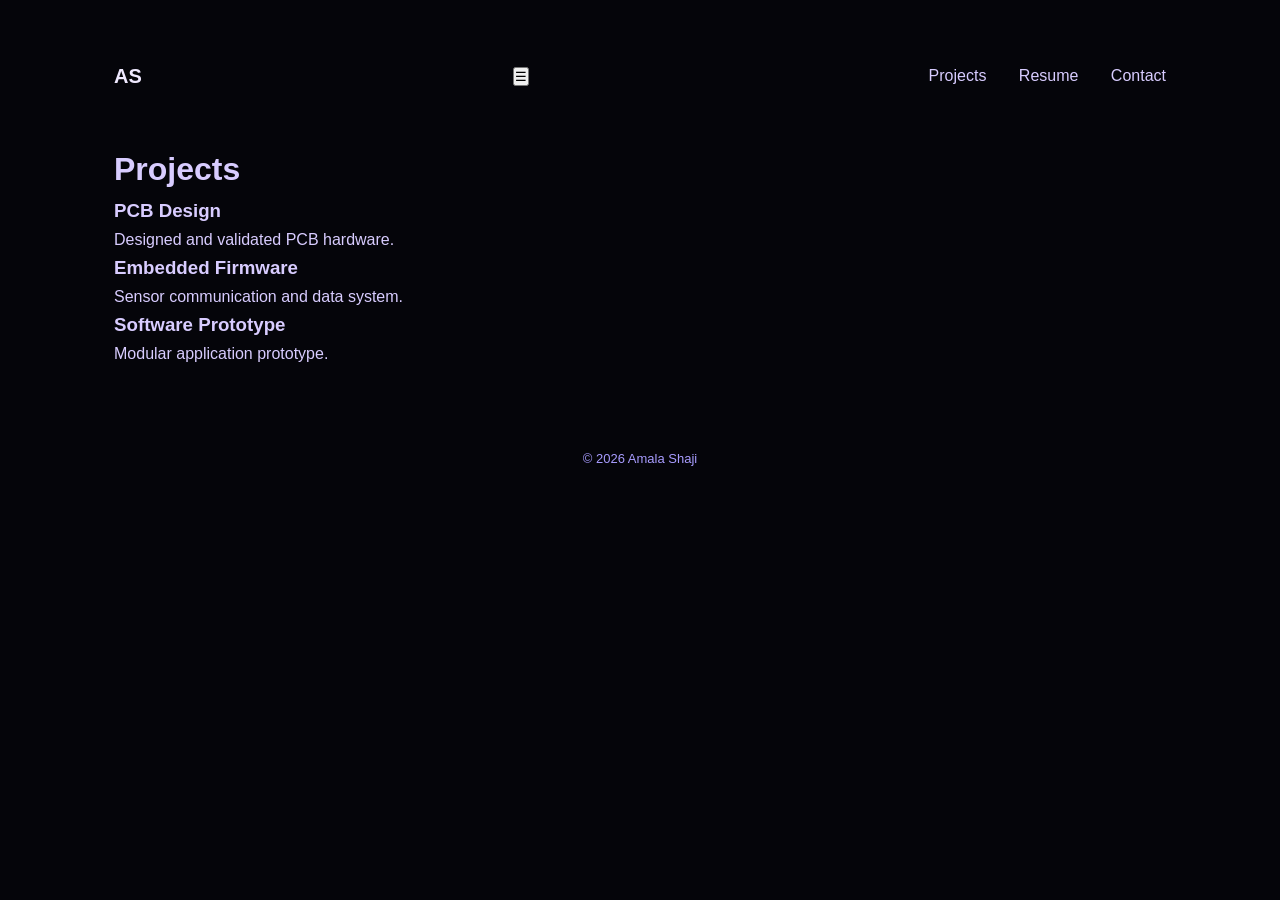
<file: projects.html>
<!DOCTYPE html>
<html lang="en">
<head>
<meta charset="UTF-8">
<meta name="viewport" content="width=device-width, initial-scale=1.0">
<title>Projects | Amala Shaji</title>
<link rel="stylesheet" href="style.css">
</head>

<body>

<div class="container">

<nav class="nav">

<a class="logo" href="index.html">AS</a>

<button id="navToggle" class="navToggle">☰</button>

<div id="navLinks" class="navLinks">
<a href="projects.html">Projects</a>
<a href="resume.html">Resume</a>
<a href="index.html#contact">Contact</a>
</div>

</nav>

<h1>Projects</h1>

<div class="grid">

<div class="card" onclick="openModal('pcb')">
<h3>PCB Design</h3>
<p>Designed and validated PCB hardware.</p>
</div>

<div class="card" onclick="openModal('firmware')">
<h3>Embedded Firmware</h3>
<p>Sensor communication and data system.</p>
</div>

<div class="card" onclick="openModal('software')">
<h3>Software Prototype</h3>
<p>Modular application prototype.</p>
</div>

</div>

<footer>
© <span id="year"></span> Amala Shaji
</footer>

</div>

<div id="overlay" class="overlay">

<div class="modal">

<div class="modalTop">

<div class="dots">
<span class="dot red"></span>
<span class="dot yellow"></span>
<span class="dot green"></span>
</div>

<button onclick="closeModal()">Close</button>

</div>

<div id="modalContent"></div>

</div>

</div>

<script src="script.js"></script>

</body>
</html>
</file>
<file: style.css>
:root{
--bg:#05050a;
--card:#10101a;
--text:#d8ccff;
--accent:#b79cff;
--accent-soft:#efe9ff;
--border:rgba(183,156,255,.25);
}

*{
margin:0;
padding:0;
box-sizing:border-box;
}

html{
scroll-behavior:smooth;
}

body{
background:var(--bg);
color:var(--text);
font-family:-apple-system,BlinkMacSystemFont,"Segoe UI",Roboto,sans-serif;
line-height:1.65;
}

.bg{
position:fixed;
inset:0;
background:
radial-gradient(circle at 20% 20%, rgba(183,156,255,.08), transparent 40%),
radial-gradient(circle at 80% 70%, rgba(183,156,255,.05), transparent 40%);
z-index:-1;
}

.container{
max-width:1100px;
margin:auto;
padding:60px 24px;
}

.nav{
display:flex;
justify-content:space-between;
align-items:center;
margin-bottom:50px;
}

.logo{
font-weight:700;
color:#efe9ff;
text-decoration:none;
font-size:20px;
}

.navLinks a{
color:#d8ccff;
text-decoration:none;
margin-left:28px;
}

.navLinks a:hover{
color:var(--accent-soft);
}

.headline{
font-size:54px;
margin-bottom:10px;
}

.grad{
background:linear-gradient(90deg,#b79cff,#f0e9ff);
-webkit-background-clip:text;
-webkit-text-fill-color:transparent;
}

.subheading{
font-size:20px;
color:#b79cff;
margin-bottom:32px;
}

.terminal,
.projectNote,
.modal{
border-radius:16px;
border:1px solid rgba(255,255,255,0.12);
background:rgba(24,24,34,0.82);
backdrop-filter:blur(10px);
box-shadow:0 25px 70px rgba(0,0,0,0.45);
overflow:hidden;
}

.terminal{
margin-bottom:40px;
}

.terminalTop{
padding:12px;
background:rgba(255,255,255,0.05);
border-bottom:1px solid rgba(255,255,255,0.1);
}

.dots{
display:flex;
gap:8px;
}

.dot{
width:10px;
height:10px;
border-radius:50%;
}

.red{background:#ff5f56;}
.yellow{background:#ffbd2e;}
.green{background:#27c93f;}

.terminalBody{
padding:24px;
}

.aboutTitle{
text-align:center;
color:#b79cff;
margin-bottom:16px;
font-size:22px;
}

.introText{
text-align:center;
max-width:720px;
margin:auto;
margin-bottom:14px;
font-size:16px;
}

.section{
margin-top:80px;
}

.projectsTitle,
.contactTitle{
text-align:center;
color:#b79cff;
margin-bottom:30px;
font-size:30px;
}

.projectsGrid{
display:grid;
grid-template-columns:repeat(auto-fit,minmax(300px,1fr));
gap:24px;
}

.projectNote{
cursor:pointer;
transition:.25s;
}

.projectNote:hover{
transform:translateY(-6px);
border-color:#b79cff;
box-shadow:0 18px 50px rgba(0,0,0,.45);
}

.projectNoteTitle{
color:#efe9ff;
margin-bottom:10px;
font-size:20px;
}

.projectNoteText{
margin-bottom:12px;
font-size:15px;
line-height:1.7;
}

.projectClick{
color:#b79cff;
font-size:14px;
font-weight:600;
}

/* ================================
   RESUME (UPDATED BIGGER)
================================ */

#resume{
max-width:900px;
margin:auto;
}

.resumeButtons{
display:flex;
justify-content:center;
gap:12px;
margin-bottom:20px;
}

.resumeBtn{
padding:10px 18px;
background:#161622;
border:1px solid rgba(183,156,255,.25);
border-radius:8px;
color:#efe9ff;
text-decoration:none;
font-size:14px;
transition:.2s;
}

.resumeBtn:hover{
background:#1e1e2c;
border-color:#b79cff;
}

.resumeFrame{
width:100%;
height:1200px; /* BIGGER */
border:none;
background:white;
border-radius:12px;
box-shadow:0 20px 60px rgba(0,0,0,0.5);
}

/* ================================
   CONTACT
================================ */

.contactGrid{
display:grid;
grid-template-columns:repeat(auto-fit,minmax(240px,1fr));
gap:24px;
}

.contactCard{
background:#10101a;
border:1px solid rgba(183,156,255,.25);
padding:22px;
border-radius:14px;
}

.contactCard h3{
color:#b79cff;
margin-bottom:8px;
}

.contactCard a{
color:#efe9ff;
text-decoration:none;
}

.contactCard a:hover{
color:white;
}

/* ================================
   MODAL
================================ */

.overlay{
position:fixed;
inset:0;
background:rgba(0,0,0,.7);
display:none;
align-items:center;
justify-content:center;
z-index:999;
}

.overlay.active{
display:flex;
}

.modal{
width:900px;
max-width:95%;
}

.modalBody{
padding:24px;
}

.closeBtn{
background:#161622;
color:#efe9ff;
border:1px solid rgba(183,156,255,.25);
padding:8px 12px;
border-radius:8px;
cursor:pointer;
}

.closeBtn:hover{
background:#1e1e2c;
}

/* ================================
   FOOTER
================================ */

footer{
margin-top:80px;
text-align:center;
color:#a89cff;
font-size:13px;
}
</file>
